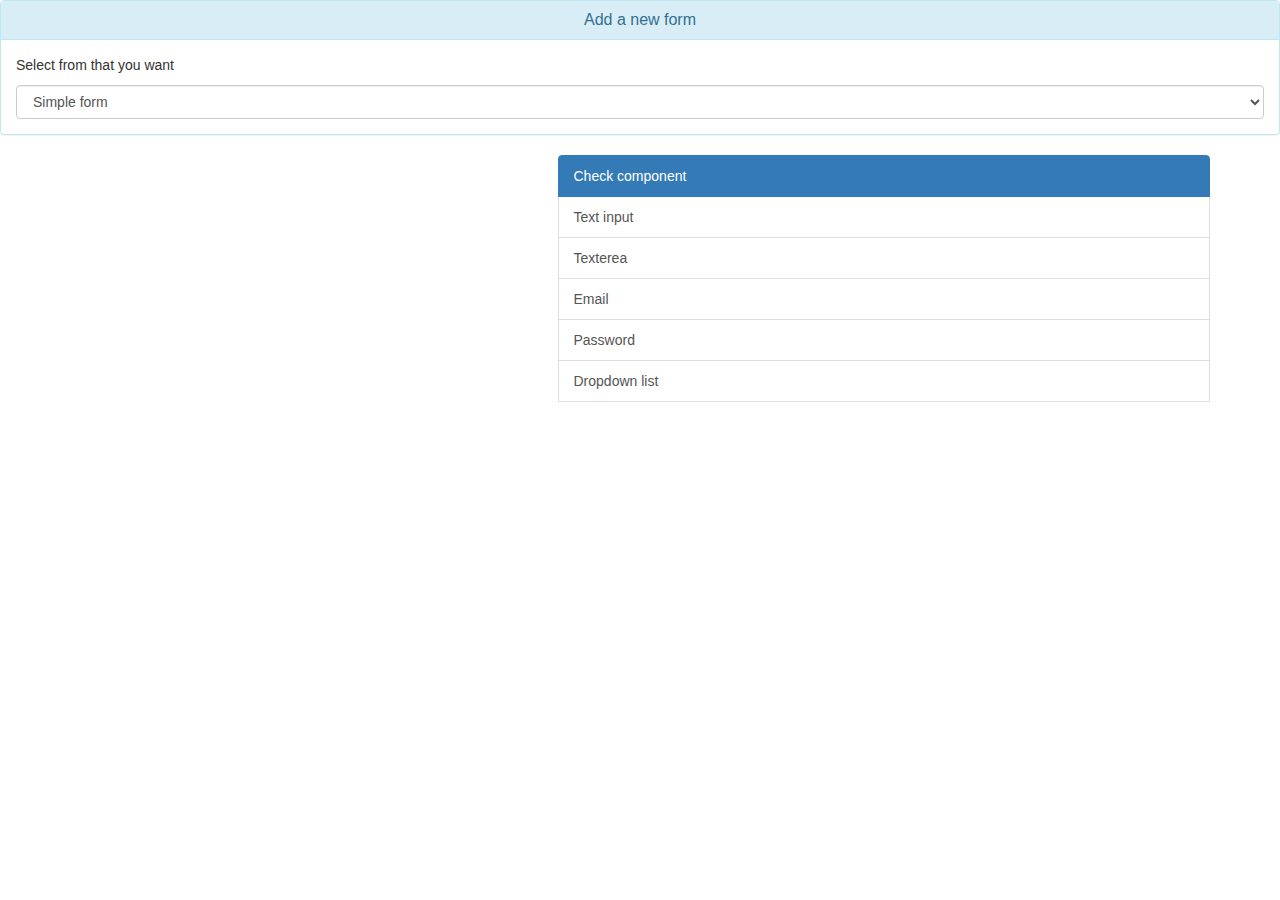
<file: index.html>
<!DOCTYPE html>
<html lang="en" ng-app="formBuild">
<head>
    <meta charset="UTF-8">
    <title>Form Builder</title>
    <link rel="stylesheet" href="css/bootstrap.min.css">
    <link rel="stylesheet" href="css/styles.css">
    
    <script src="js/angular.min.js"></script>
    <script src="js/index.js"></script>
    
    <!--    directive    -->
    <script src="js/directive/form-build.js"></script>
    <script src="js/directive/fb-template.js"></script>
    
    <!--    controller    -->
    <script src="js/controller/fbCtrl.js"></script>
    
    <!--    service    -->
    <script src="js/service/tempaleFactory.js"></script>
    
</head>
<body>
   <form-build></form-build>
   
   
   <fb-create></fb-create>
</body>
</html>
</file>
<file: css/styles.css>
form .btn{
    margin-top: 10px;
}
</file>
